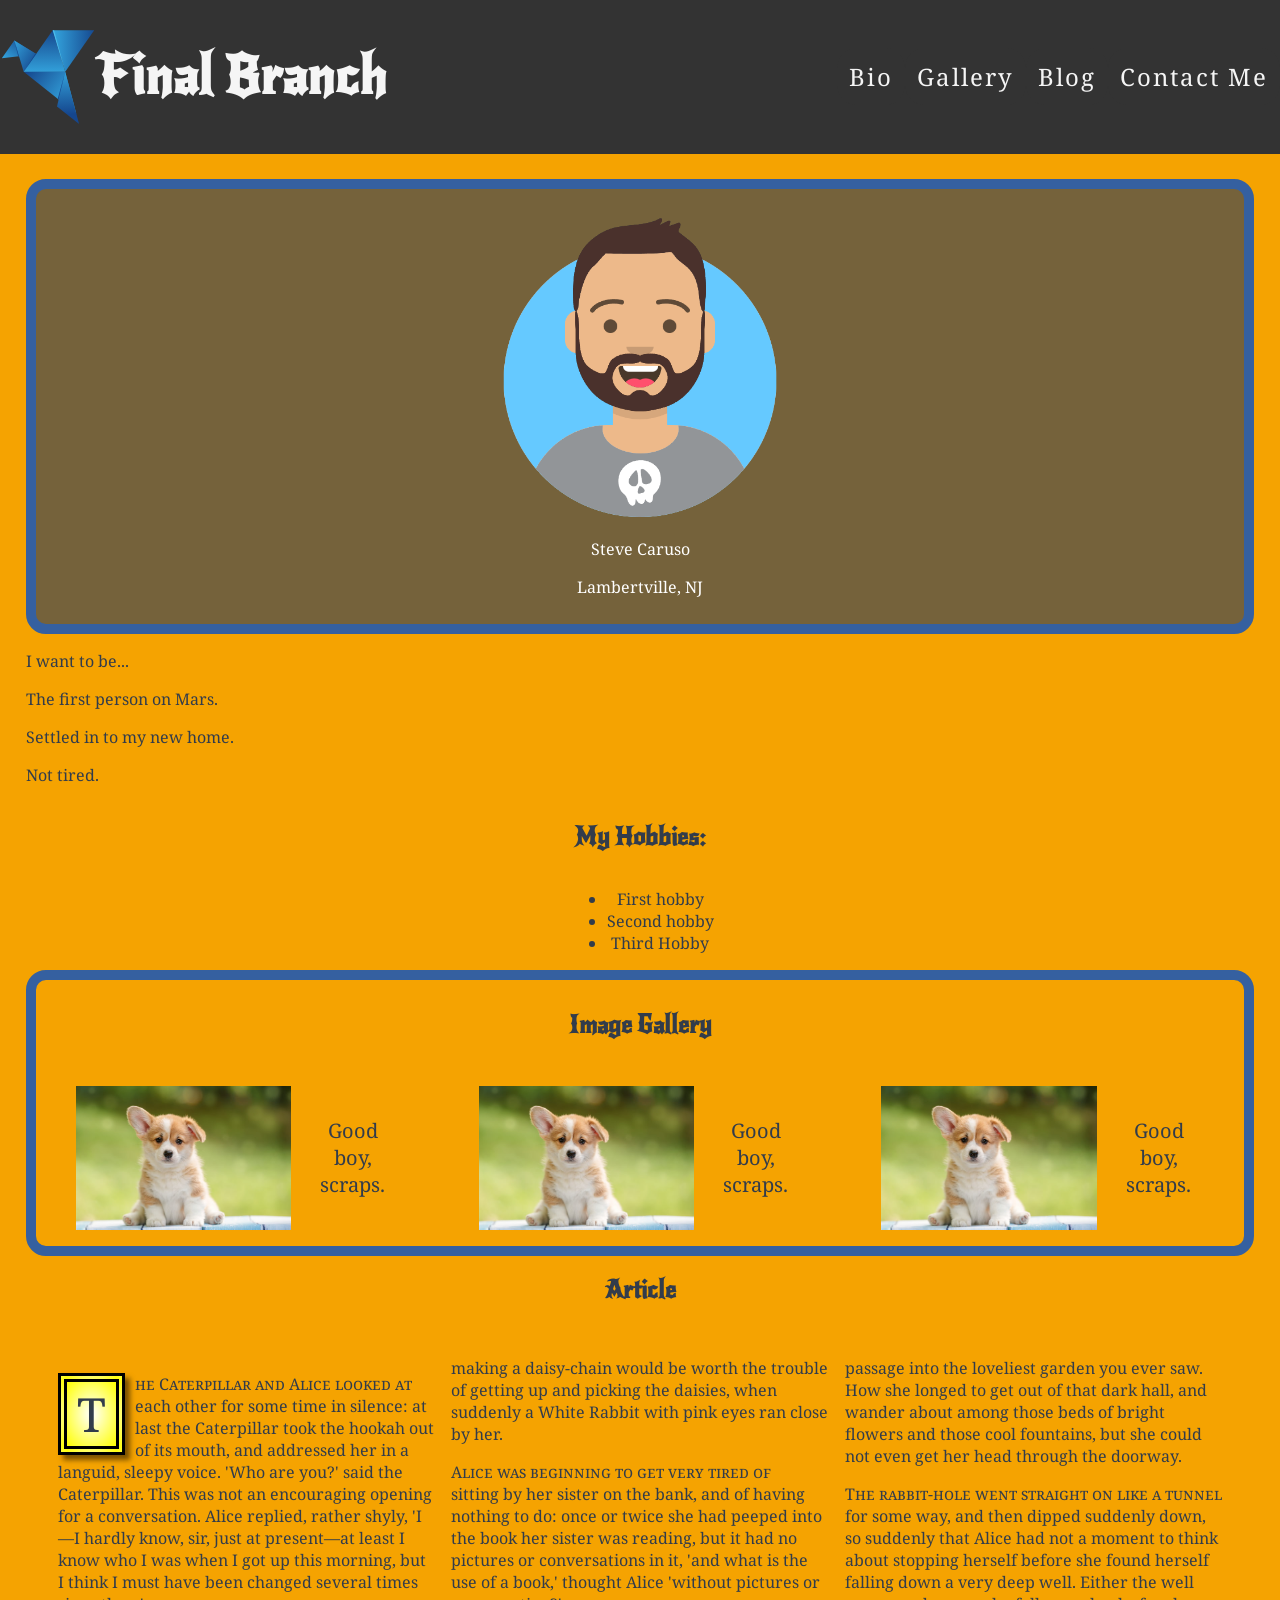
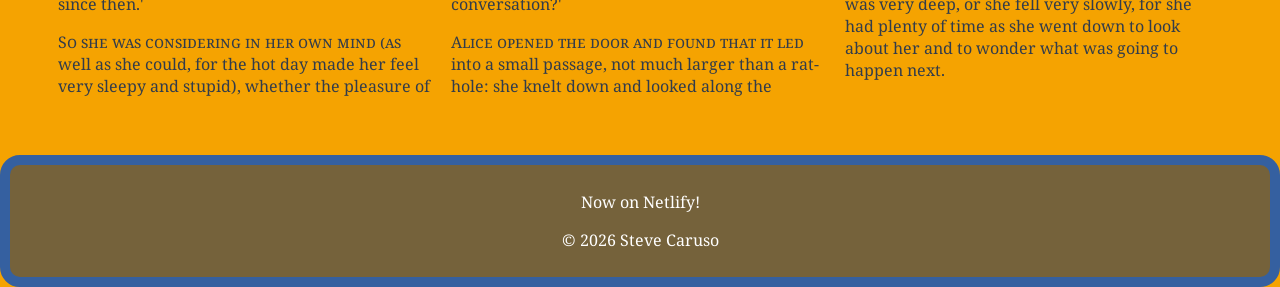
<file: index.html>
<!DOCTYPE html>
<html lang="en">

<head>
    <meta charset="UTF-8">
    <meta name="viewport" content="width=device-width, initial-scale=1.0">
    <title>About Me</title>
    <link rel="stylesheet" href="css/style.css">
    <link rel="stylesheet" href="css/nav.css">
</head>

<body>

    <!-- The body element contains all content shown to a visitor -->
    <!-- The header shows logo and page title -->
    <header>
        <nav class="navbar">
            <div class="logo">
                <img 
                    src="img/logo-96X96.svg" 
                    class="log-img"
                    alt="Blue origami bird (BOB)">
                <h1 class="logo-title">Final Branch</h1>
            </div>
            <div class="navbar-links">
                <ul>
                    <li><a href="#bio" class="nav-links">Bio</a></li>
                    <li><a href="#gallery" class="nav-links">Gallery</a></li>
                    <li><a href="#lit" class="nav-links">Blog</a></li>
                    <li><a href="#contact" class="nav-links">Contact Me</a></li>
                </ul>
            </div>
        </nav>
    </header>

    <main>
        <!-- The main element envelops important page content -->
        <section id="hero">
            <!-- Hero section: Shows profile image, name, & location. -->
            <img src="img/avataaars.png" alt="An avatar image of me">

            <div>
                <p>Steve Caruso</p>
                <p>Lambertville, NJ</p>
            </div>
        </section>

        <section id="bio">
            <!-- Bio section: Personal info (NOT TOO PERSONAL!)-->

            <div>
                <p>I want to be...</p>
                <p>The first person on Mars.</p>
                <p>Settled in to my new home.</p>
                <p>Not tired.</p>
            </div>

        </section> 

        <section id="hobbies">

            <h2>My Hobbies:</h2>

            <ul>
                <li>First hobby</li>
                <li>Second hobby</li>
                <li>Third Hobby</li>
            </ul>

        </section>

        <section id="gallery">

            <h2>Image Gallery</h2>

            <hr>

            <figure>
                <img src="img/puppies-640w.jpg" alt="Cute puppy">
                <figcaption>Good boy, scraps.</figcaption>
            </figure>

            <hr>

            <figure>
                <img src="img/puppies-640w.jpg" alt="Cute puppy">
                <figcaption>Good boy, scraps.</figcaption>
            </figure>

            <hr>

            <figure>
                <img src="img/puppies-640w.jpg" alt="Cute puppy">
                <figcaption>Good boy, scraps.</figcaption>
            </figure>

        </section>

        <article id="lit">

            <h2>Article</h2>

            <div>
                <!-- article content -->

                <p>The Caterpillar and Alice looked at each other for some time in silence: at last the Caterpillar took the hookah out of its mouth, and addressed her in a languid, sleepy voice. 'Who are you?' said the Caterpillar. This was not an encouraging opening for a conversation. Alice replied, rather shyly, 'I—I hardly know, sir, just at present—at least I know who I was when I got up this morning, but I think I must have been changed several times since then.'</p>

                <p>So she was considering in her own mind (as well as she could, for the hot day made her feel very sleepy and stupid), whether the pleasure of making a daisy-chain would be worth the trouble of getting up and picking the daisies, when suddenly a White Rabbit with pink eyes ran close by her.</p>

                <p>Alice was beginning to get very tired of sitting by her sister on the bank, and of having nothing to do: once or twice she had peeped into the book her sister was reading, but it had no pictures or conversations in it, 'and what is the use of a book,' thought Alice 'without pictures or conversation?'</p>

                <p>Alice opened the door and found that it led into a small passage, not much larger than a rat-hole: she knelt down and looked along the passage into the loveliest garden you ever saw. How she longed to get out of that dark hall, and wander about among those beds of bright flowers and those cool fountains, but she could not even get her head through the doorway.</p>

                <p>The rabbit-hole went straight on like a tunnel for some way, and then dipped suddenly down, so suddenly that Alice had not a moment to think about stopping herself before she found herself falling down a very deep well. Either the well was very deep, or she fell very slowly, for she had plenty of time as she went down to look about her and to wonder what was going to happen next.</p>
            </div>

        </article>

    </main>

    <footer>

        <p>Now on Netlify!</p>

        <p>&copy; 2026 Steve Caruso</p>

    </footer>

</body>

</html>
</file>
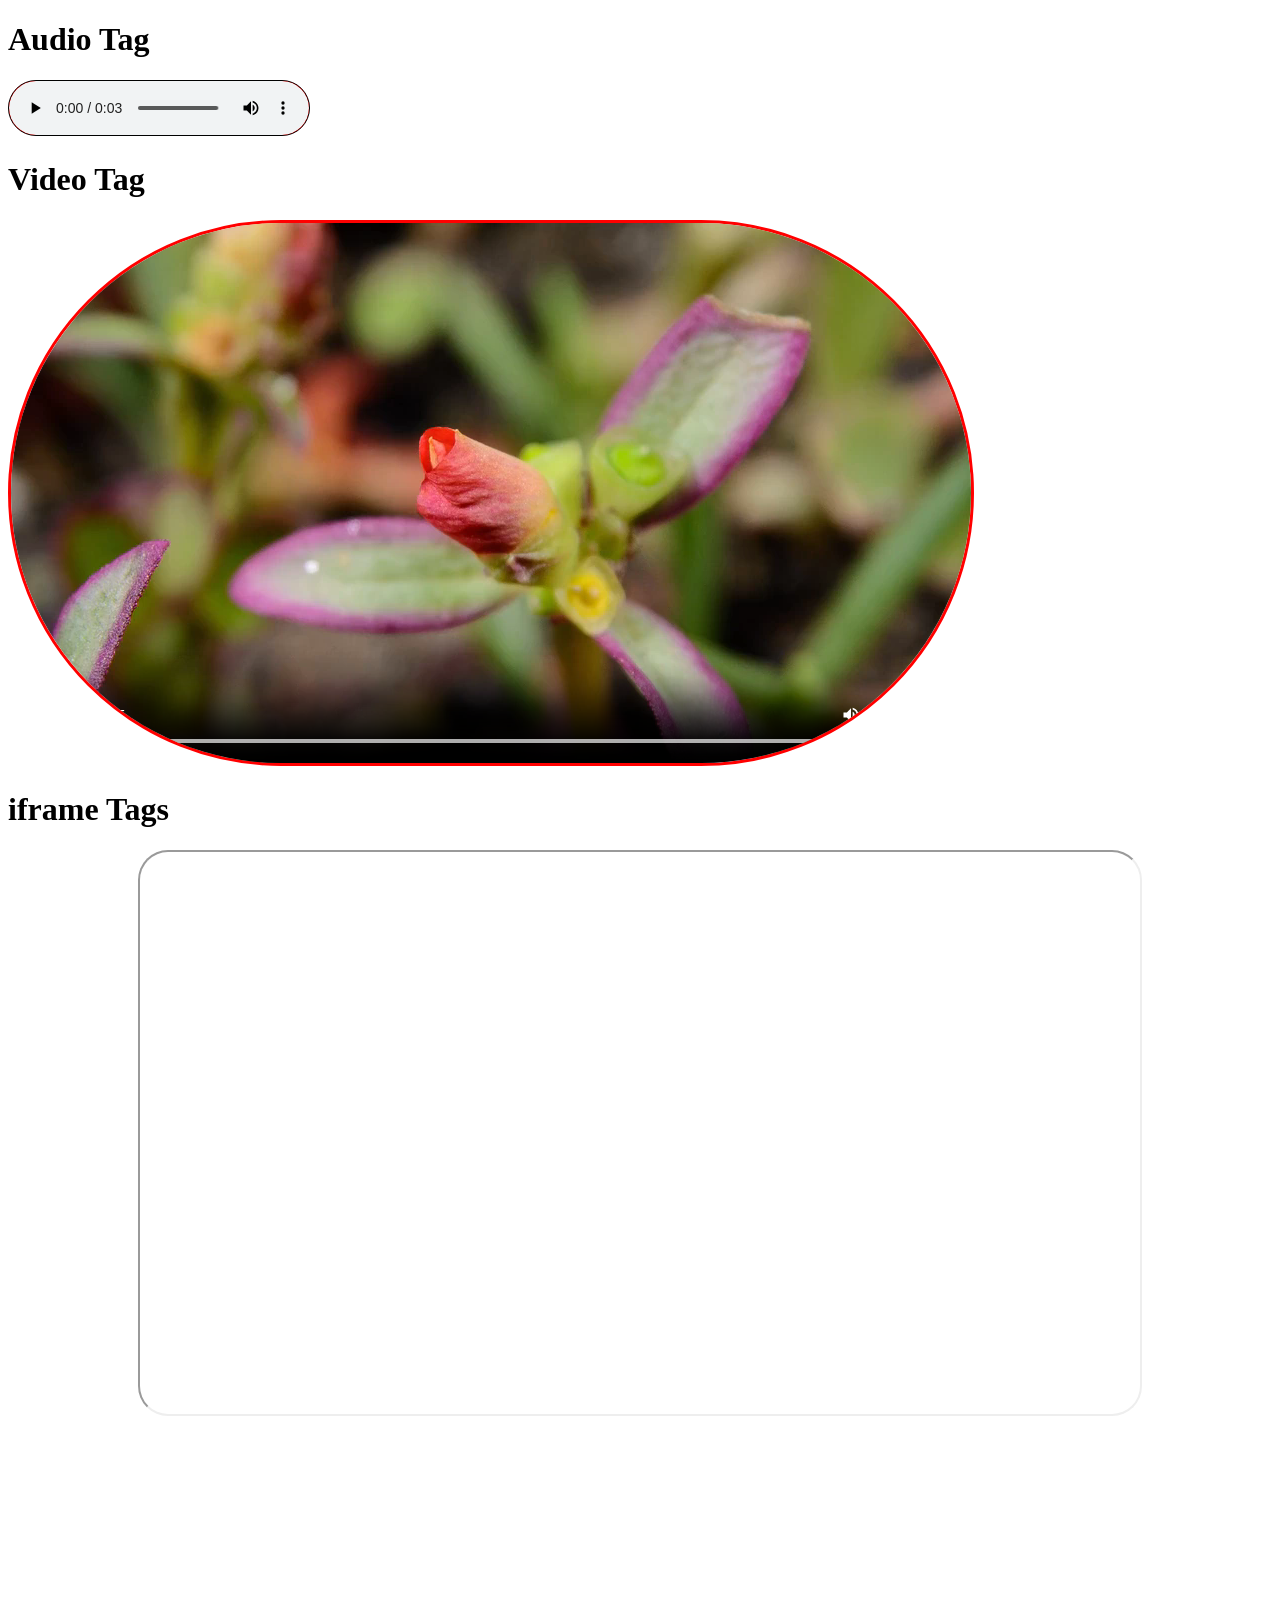
<file: audio-video.html>
<!DOCTYPE html>
<html lang="en">
<head>
    <meta charset="UTF-8">
    <meta name="viewport" content="width=device-width, initial-scale=1.0">
    <title>Audio, Video, & More</title>
</head>
<body>
    
<h1>Audio Tag</h1>

<audio src="audio/t-rex.mp3.mp3" controls>
    Upgrade your browser, dummy.
</audio>

<style>
audio {
    border:1px solid;
    border-radius:30px;
    background-color:red;
}
</style>

<h1>Video Tag</h1>

<video src="video/flower.webm" controls></video>

<style>
video {
    border:3px solid red;
    border-radius:300px;
}
</style>

<h1>iframe Tags</h1>

<iframe
  id="inlineFrameExample"
  title="Inline Frame Example"
  src="https://www.openstreetmap.org/export/embed.html?bbox=-0.004017949104309083%2C51.47612752641776%2C0.00030577182769775396%2C51.478569861898606&amp;layer=mapnik">
</iframe>

<iframe 
    src="https://www.youtube.com/embed/uYJQIKAVBw8?si=XJRztbWPLAVj7jt9" 
    title="YouTube video player" 
    frameborder="0" 
    allow="accelerometer; autoplay; clipboard-write; encrypted-media; gyroscope; picture-in-picture; web-share" 
    referrerpolicy="strict-origin-when-cross-origin" 
    allowfullscreen>
</iframe>

<style>
    iframe, img {
        border-radius:30px;
        max-width:100%;
        width:1000px;
        display:block;
        aspect-ratio: 16/9;
        margin:0 auto;
    }
</style>

</body>
</html>
</file>
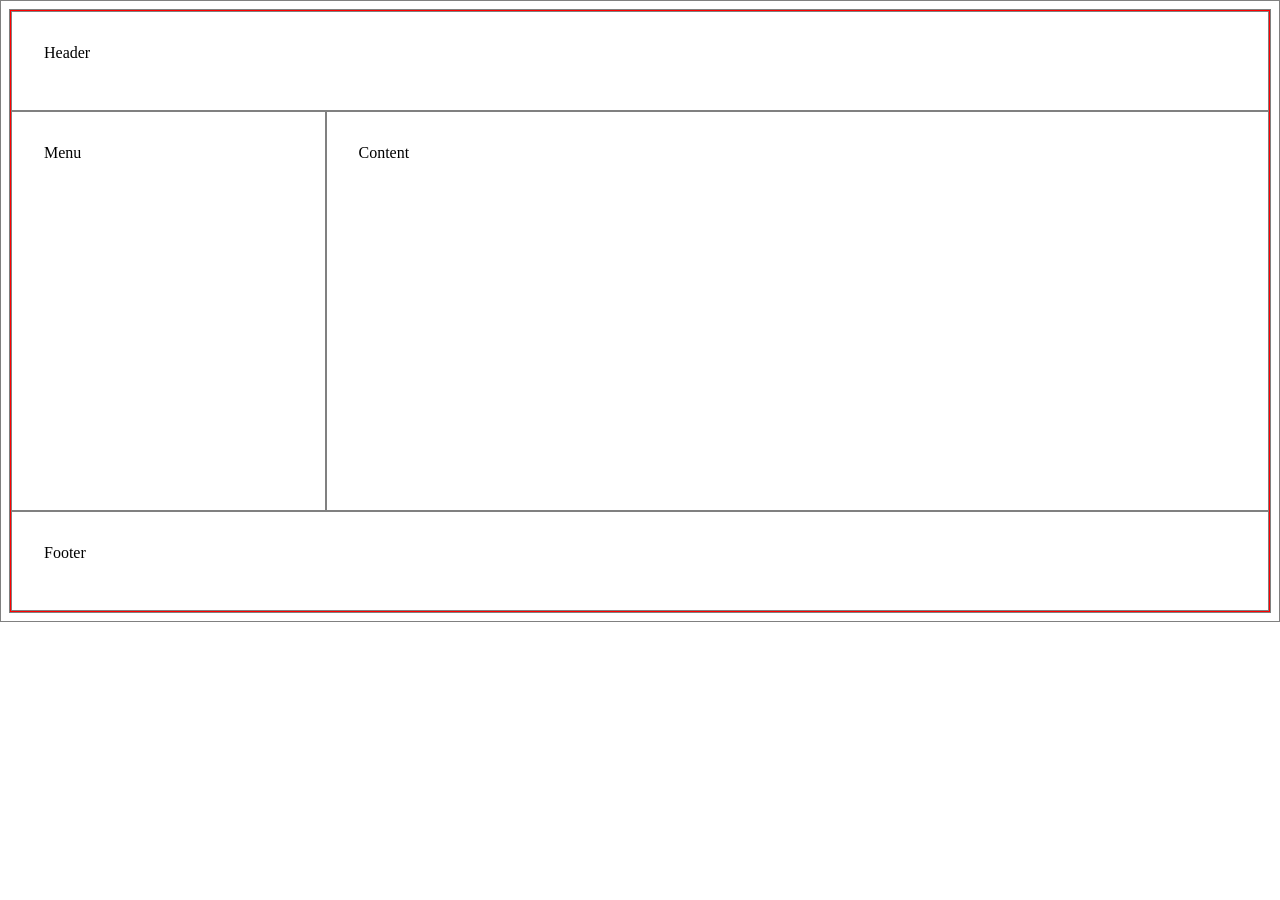
<file: columns.html>
<!DOCTYPE html>
<html lang="en">
<head>
    <meta charset="UTF-8">
    <meta name="viewport" content="width=device-width, initial-scale=1.0">
    <title>Columns</title>
</head>
<body>

    <!-- 
<div id="container">
    <div>Logo</div>
    <div></div>
    <div>Div 3 Longer<br>REALLY<br>LONG</div>
    <div>Div 4</div>
    <div>Div 5</div>
    <div>Div 6 Longer</div>
</div>


<style>
* {
    border:1px solid black;
}

#container {
    display:flex;
    flex-direction:row;
    flex-wrap:wrap;
    justify-content:center;
    align-items:flex-end;
    gap:20px;
    height:300px;
}
#container div {
    padding:1em;
}
#container div:hover {
    padding:3em;
}
#container div:nth-child(odd) {
    background-color: red;
}
#container div:nth-child(2) {
    background-color:rgb(165, 245, 164);
    /*order:-1;*/
    flex-grow:1;
}
#container div:nth-child(3) {
    background-color:rgb(164, 164, 245);
    /*order:-1;
    flex-grow: 1;*/
    align-self:flex-start;
}
    
</style>
-->


<div id="container">
    <div id="item1">Header</div>
    <div id="item3">Content</div>
    <div id="item2">Menu</div>
    <div id="item4">Footer</div>
</div>

<style>
* {
    border:1px solid gray;
}
#container {
    border:1px solid red;
    display:grid;
    grid-template-columns: 1fr 3fr;
    grid-template-rows: 100px 400px 100px;

    grid-template-areas:
        "header header"
        "menu   content"
        "footer footer";
}
#container div {
    padding:2em;
}
#item1 {
    grid-area:header;
}
#item2 {
    grid-area:menu;
}
#item3 {
    grid-area:content;
}
#item4 {
    grid-area:footer;
}

@media (max-width:300px) {

#container {
    grid-template-areas:
        "header  header"
        "menu    menu"
        "content content"
        "footer  footer";
    grid-template-rows: auto;
}

}

</style>

</body>
</html>
</file>
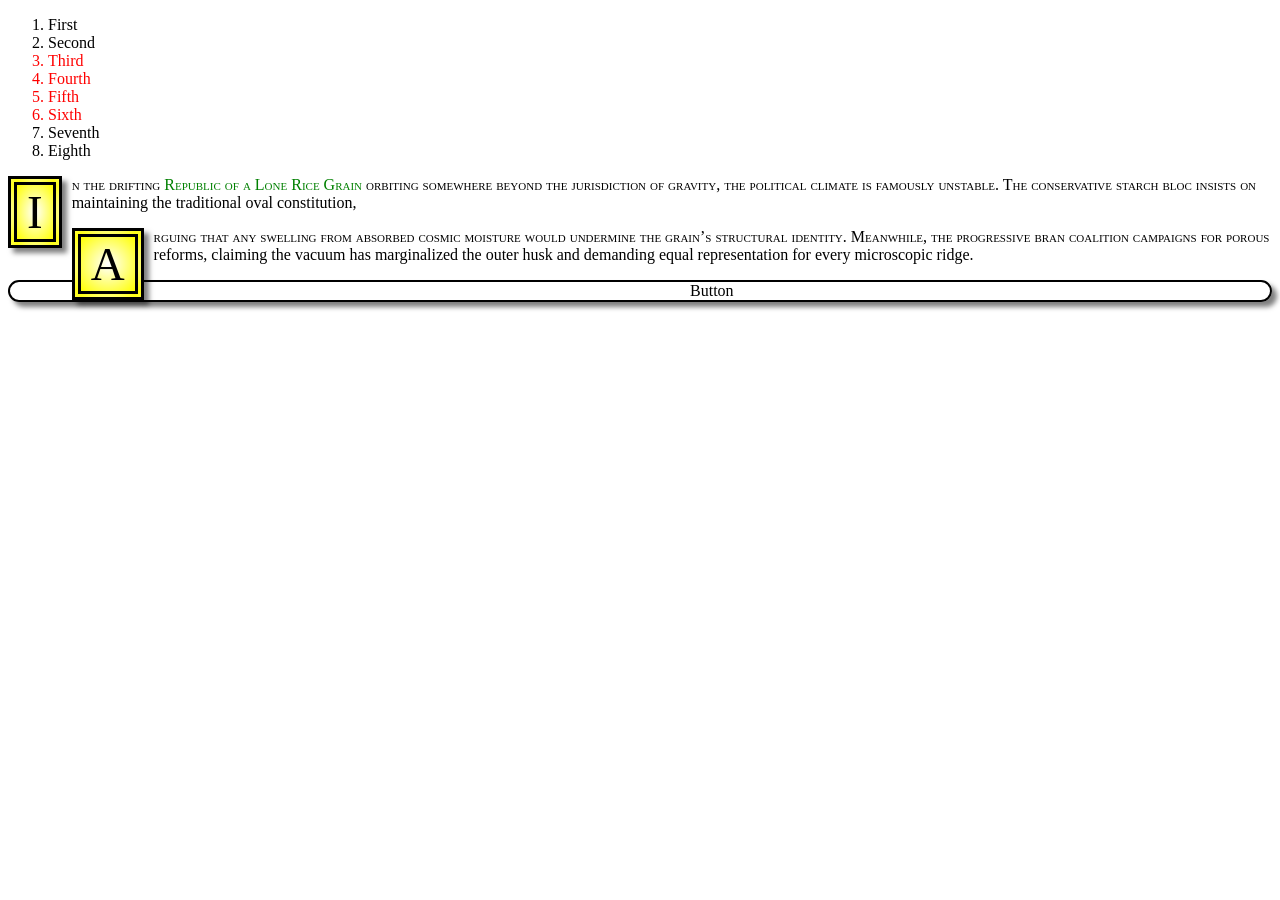
<file: pseudostuff.html>
<!DOCTYPE html>
<html lang="en">
<head>
    <meta charset="UTF-8">
    <meta name="viewport" content="width=device-width, initial-scale=1.0">
    <title>Pseudoclasses & Pseudoelements</title>
</head>
<body>

<ol>
    <li>First</li>
    <li>Second</li>
    <li>Third</li>
    <li>Fourth</li>
    <li>Fifth</li>
    <li>Sixth</li>
    <li>Seventh</li>
    <li>Eighth</li>
</ol>

<style>

ol li:nth-child(n+3):nth-child(-n+6) {
    color:red;
}

</style>
    
<p>In the drifting <a href="#">Republic of a Lone Rice Grain</a> orbiting somewhere beyond the jurisdiction of gravity, the political climate is famously unstable. The conservative starch bloc insists on maintaining the traditional oval constitution,</p><p>Arguing that any swelling from absorbed cosmic moisture would undermine the grain’s structural identity. Meanwhile, the progressive bran coalition campaigns for porous reforms, claiming the vacuum has marginalized the outer husk and demanding equal representation for every microscopic ridge.</p>

<div id="button">Button</div>

<style>

#test {
}
p::first-letter {
    background-image:radial-gradient(white, yellow);
    font-size:47px;
    display:block;
    float:left;
    margin-right:10px;
    padding-left:10px;
    padding-right:10px;
    border:9px double black;
    box-shadow:5px 5px 5px rgba(0,0,0,.5);
}
p::first-line {
    font-variant: small-caps;
}


a:link {
    color:green;
    text-decoration:none;
}
a:active {
    color:purple;
}
a:hover {
    text-decoration:underline;
}

#button {
    border:2px solid black;
    border-radius:20px;
    text-align:center;
    box-shadow:5px 5px 5px rgba(0,0,0,.5);
}
#button:hover {
    box-shadow:15px 15px 5px rgba(0,0,0,.5);
    margin-left:-5px;
    margin-top:-5px;
}

:target {
    background-color:yellow;
}

</style>

</body>
</html>
</file>
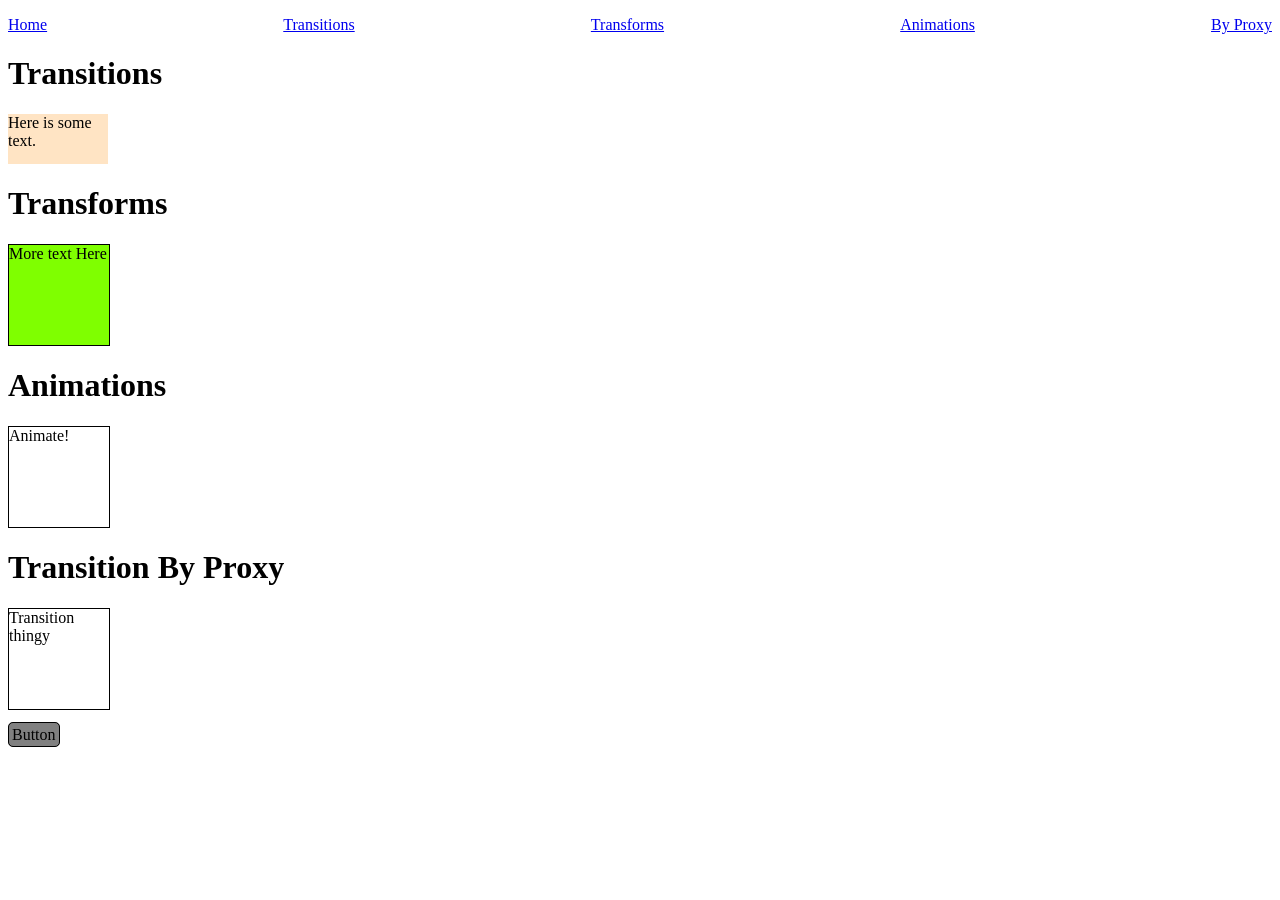
<file: transitions-animations.html>
<!DOCTYPE html>
<html lang="en">
<head>
    <meta charset="UTF-8">
    <meta name="viewport" content="width=device-width, initial-scale=1.0">
    <title>Transitions & Animations</title>
</head>
<body>

<nav>
    <ul>
        <li><a href="#">Home</a></li>
        <li><a href="#">Transitions</a></li>
        <li><a href="#">Transforms</a></li>
        <li><a href="#">Animations</a></li>
        <li><a href="#trans-by-proxy">By Proxy</a></li>
    </ul>
</nav>

<style>
html {
    scroll-behavior: smooth;
}
h1:target {
    transition-duration:1s;
    transition-delay:1s;
    background-color:yellow;
}
nav ul {
    padding:0;
    list-style: none;
    display:flex;
    justify-content:space-between;
}
</style>
    
<h1>Transitions</h1>

<p id="transition">Here is some text.</p>

<style>
#transition {
    background-color:bisque;
    width:100px;
    height:50px;
    transition: 
        width 1s,
        background-color 1s 1s,
        border-radius 1s 2s;
    /*transition-duration: 1s;
    transition-timing-function:cubic-bezier(0.94, 0.82, 0.88, 0.07);
    transition-delay: .5s;*/
}
#transition:hover {
    width:300px;
    background-color:yellow;
    border-radius:30px;  
}
</style>

<h1>Transforms</h1>

<p id="transforms">More text Here</p>

<style>
#transforms {
    width:100px;
    height:100px;
    border:1px solid black;
    background-color:chartreuse;
    transform:rotate(0deg);
    transition: 
        all 2s,
        transform 2s,
        background-color 4s;
}
#transforms:hover {
    transform:rotate(45deg);
    background-color:red;
    border-left:10px solid black;
}
</style>

<h1>Animations</h1>

<p id="animation">Animate!</p>

<style>
#animation {
    width:100px;
    height:100px;
    border:1px solid black;
    animation-name: slide-in;
    animation-duration:3s;
    animation-delay: 0s;
    animation-fill-mode: both;
}
#animation:hover {
    animation-play-state: paused;
    background-color:red;
}
@keyframes slide-in {
  0% {
    transform: scale(25%) translateX(-200%) rotate(180deg);
  }

  50% {
    transform: scale(200%) translateX(300%);
  }

  100% {
    transform: scale(100%) translateX(0%);
  }
}
</style>


<h1 id="trans-by-proxy">Transition By Proxy</h1>

<input id="trigger" type="checkbox">

<p id="proxy">Transition thingy</p>

<label for="trigger" id="fakeButton">Button</label>

<style>
#trigger {
    display:none;
}
#proxy {
    width:100px;
    height:100px;
    border:1px solid black;
}
#trigger:checked ~ #proxy {
    animation:slide-in;
    animation-duration:2s;
}
#fakeButton {
    border:1px solid black;
    background-color:gray;
    border-radius:5px;
    padding:3px;
}
</style>

</body>
</html>
</file>
<file: css/style.css>
@import url('https://fonts.googleapis.com/css2?family=New+Rocker&family=Noto+Serif:ital,wght@0,100..900;1,100..900&display=swap');

/* Comment */
h1, h2, h3, h4, h5, h6 {
    font-family: "New Rocker";
    text-align:center;
}
h1 {
    font-size:40pt;
}

body {
    font-family: "Noto Serif";
    background-color: #F5A301;
    color:#323c4b;
}

header {
    text-align:center;
}
#hero, footer {
    text-align:center;
    background-color: #75623b;
    color:#FFFFFF;
    padding:10px;
    border:10px solid #3560a0;
    border-radius:20px;
}
#hero img {
    width:300px;
    max-width:100%;
}

#gallery {
    border:10px solid #3560a0;
    border-radius:20px;
    margin-bottom:10px;
}
#gallery img {
    max-width:100%;
}
#gallery figure {
    text-align:center;
}
#gallery hr {
    border:none;
    border-top:10px solid #3560a0;
}
#gallery h2 {
    padding:10px;
}

/* Hobbies */
#hobbies {
    text-align:center;
    display:flex;
    flex-direction:column;
    align-items:center;
}

/* Article */
article div {
    max-width:100%;
    columns:20rem;
    padding:2em;
}
article p:first-child::first-letter {
    background-image:radial-gradient(white, yellow);
    font-size:47px;
    display:block;
    float:left;
    margin-right:10px;
    padding-left:10px;
    padding-right:10px;
    border:9px double black;
    box-shadow:5px 5px 5px rgba(0,0,0,.5);
}
article p::first-line {
    font-variant: small-caps;
}

/* Tablet size */
@media (min-width: 960px) {

    #gallery figure {
        display:grid;
        grid-template-columns: 2fr 1fr;
    }
    #gallery figcaption {
        display:flex;
        justify-content: center;
        align-items: center;
        font-size: 125%;
        margin-left: 1rem;
    }

}

/* Desktop/laptop size */
@media (min-width: 1200px) {
 
    #gallery {
        display:grid;
        grid-template-columns: 1fr 1fr 1fr;
    }
    #gallery hr {
        display:none;
    }
    #gallery h2 {
        grid-column: 1/-1;
    }

}
</file>
<file: css/nav.css>
/* make scrolling smooth */
html {
    scroll-behavior: smooth;
}

/* 
 get rid of padding & sizing on body so
 header is at top
*/
body {
    box-sizing:border-box;
    padding:0;
    margin:0;
}

/* add some padding back to rest of page */
main {
    padding:2vw;
}

/* navbar */
.navbar {
    background-color:#333;
    color:whitesmoke;
    display:flex;
    flex-direction: column;
}


/* logo */
.logo {
    display:flex;
    justify-content:center;
}
.logo h1 {
    display:inline-block;
}


/* navigation list */
.navbar-links ul {
    padding:0;
}
.navbar-links li {
    list-style:none;
    display:block;
    padding:.5em 0;
}

/*  
 style all a tags in header 
 and then on hover
*/
.navbar-links a {
    /*border:1px solid white;*/
    color:whitesmoke;
    font-size:1.5em;
    padding:.5em;
    letter-spacing:2px;
    text-decoration:none;
    display:inline-block;
    background-color:#333;
    border-radius:20px;
}

.navbar-links a:hover {
    filter:invert(1);
}





/* 
media query for non-mobile nav bar
min-width set to width of nav elements 
such that no text wraps 
*/
@media (min-width:800px) {
    
    .navbar {
        display:flex;
        flex-direction:row;
        justify-content:space-between;
        align-items:center;
    }

    .navbar ul {
        display:flex;
        justify-content:space-between;
    }

}
</file>
